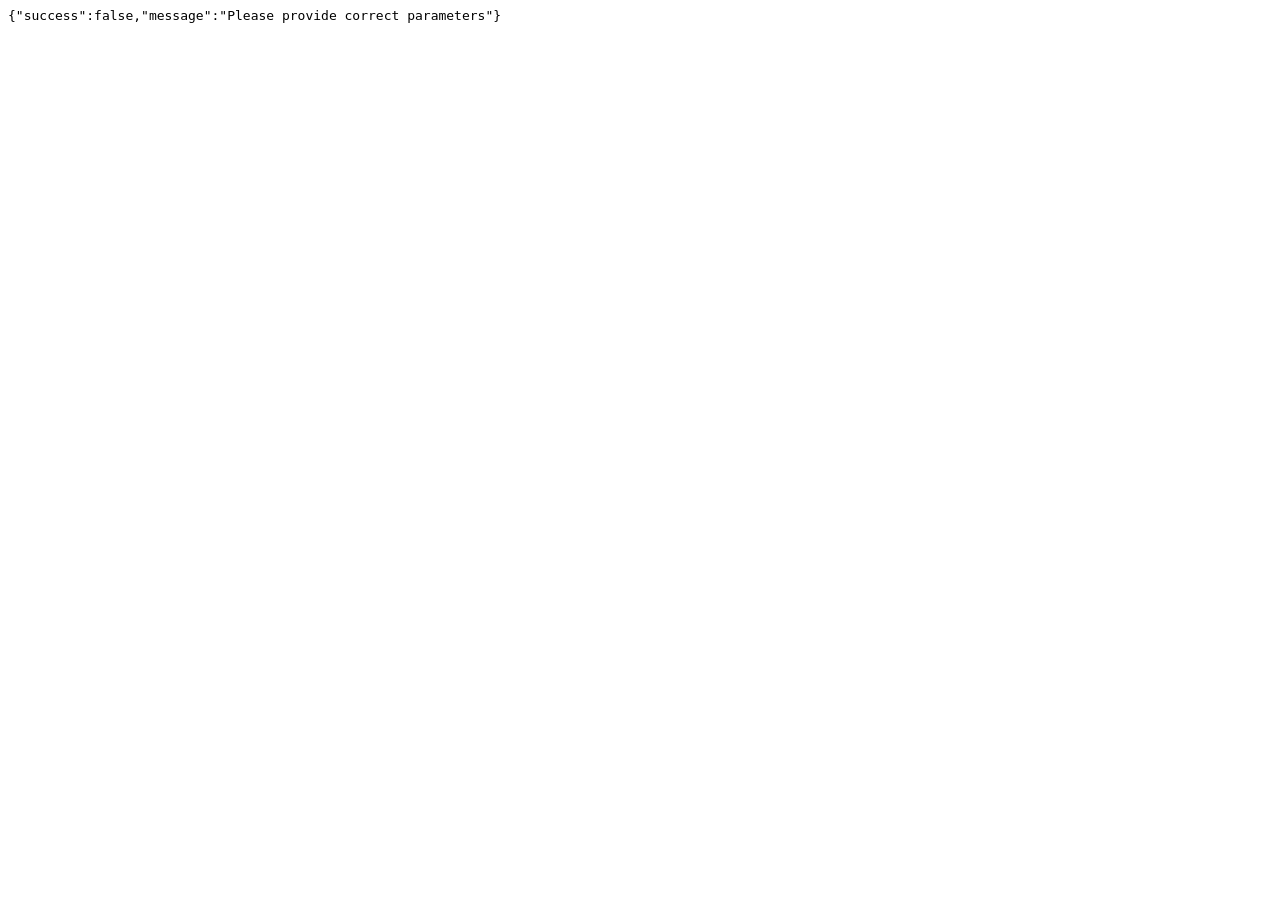
<file: index.html>
<!DOCTYPE html>
<html lang="en">
<head>
<meta charset="utf-8">
<meta name="viewport" content="width=device-width, initial-scale=1">
<title>Date Info</title>
<style>
  body { margin: 0; padding: 8px; font-family: monospace; white-space: pre-wrap; word-break: break-all; }
</style>
<script type="module">
  import { getDateInfo } from './js/date-info.js';

  // location.search without the '?' is what PHP sees as the query string.
  const body = await getDateInfo(location.search.slice(1));
  document.body.textContent = body;
</script>
</head>
<body></body>
</html>
</file>
